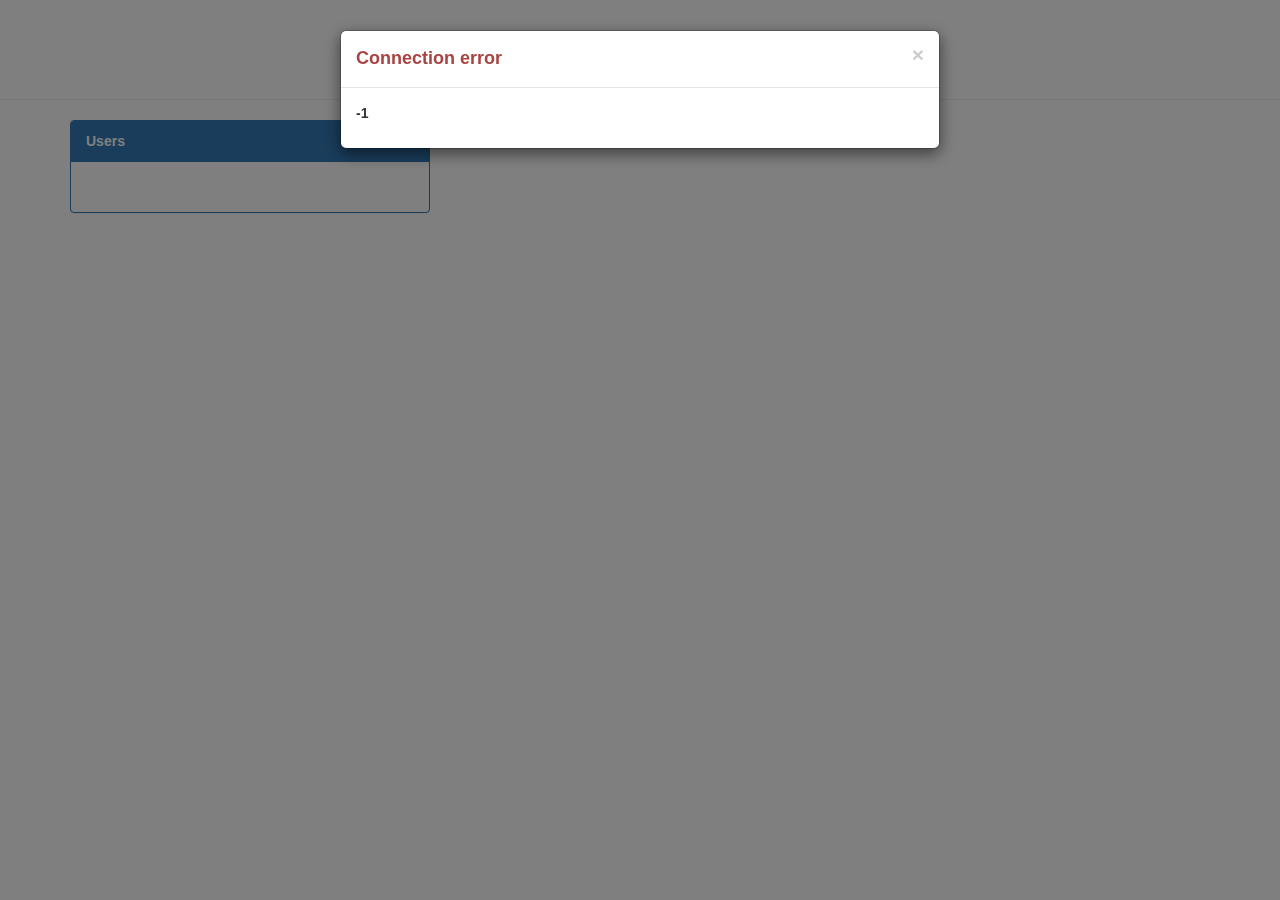
<file: index.html>
<!DOCTYPE html>
<html lang="en" ng-app="Userlist">

<head>
    <meta charset="UTF-8">
    <title>User list</title>

    <link rel="stylesheet" type="text/css" href="style/bootstrap.min.css"/>
    <link rel="stylesheet" type="text/css" href="style/style.css"/>
</head>

<body ng-controller="BaseController">

    <header>
        <div class="page-header text-center text-uppercase">
            <h1>User list<small class="text-capitalize"> test task - Rafał Posłuszny</small></h1>
        </div>
    </header>

    <main>
        <div class="container">
            <div class="row">

                <div class="col-xs-6 col-sm-4">
                    <show-user-list></show-user-list>
                </div>
                <div class="col-xs-6 col-xs-8">
                    <show-user></show-user>
                </div>

            </div>
        </div>

        <show-error-popover></show-error-popover>
    </main>

    <script type="text/javascript" src="script/angular.min.js"></script>
    <script type="text/javascript" src="script/jquery-2.2.4.min.js"></script>
    <script type="text/javascript" src="script/bootstrap.min.js"></script>
    <script type="text/javascript" src="script/app.js"></script>
</body>

</html>
</file>
<file: style/style.css>
.list-item:hover {
    background-color: #e6ecf5;
    cursor: pointer;
}
</file>
